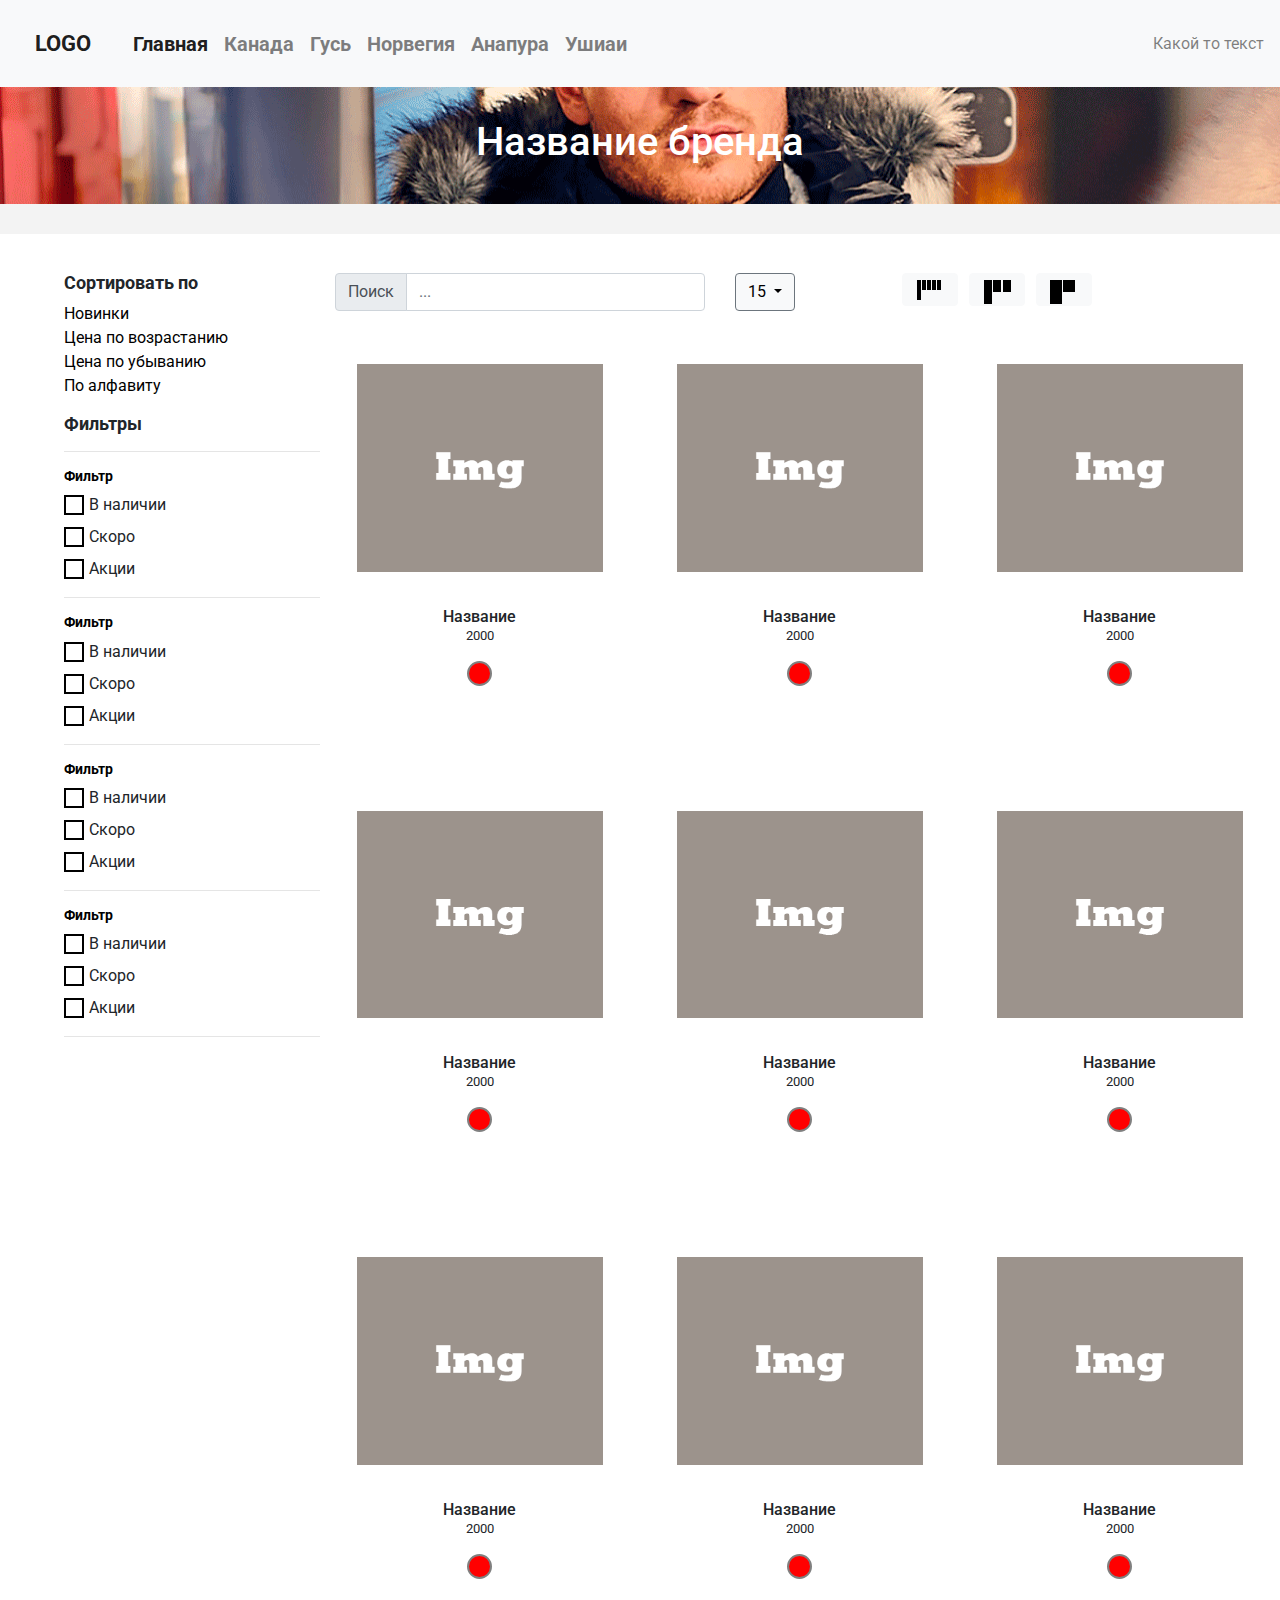
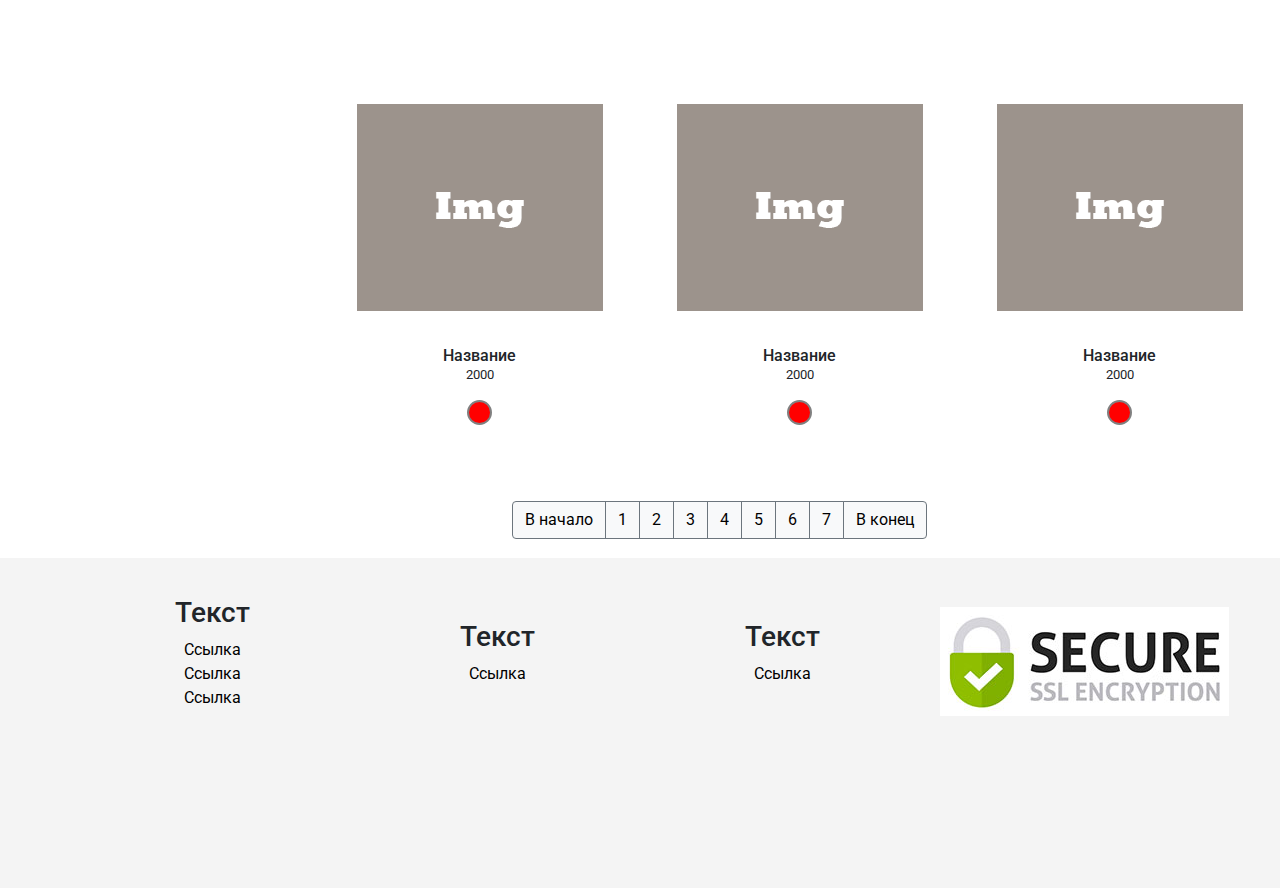
<file: HTML/Product.html>
<!DOCTYPE html>
<html lang="en">
<head>
	<meta charset="utf-8">
    <meta name="viewport" content="width=device-width, initial-scale=1, shrink-to-fit=no">
	<title>LOGO</title>
	<link rel="stylesheet" href="https://maxcdn.bootstrapcdn.com/bootstrap/4.0.0/css/bootstrap.min.css" integrity="sha384-Gn5384xqQ1aoWXA+058RXPxPg6fy4IWvTNh0E263XmFcJlSAwiGgFAW/dAiS6JXm" crossorigin="anonymous">
	<link rel="stylesheet" href="../CSS/style.css">
	<link href="https://fonts.googleapis.com/css?family=Roboto&display=swap" rel="stylesheet">
</head>
<body>
	<div class="header">
		<nav class="navbar navbar-expand-lg navbar-light bg-light">
	  		<a class="navbar-brand" href="#">LOGO
	  		</a>
	  		<button class="navbar-toggler" type="button" data-toggle="collapse" data-target="#navbarText" aria-controls="navbarText" aria-expanded="false" aria-label="Toggle navigation">
	    	<span class="navbar-toggler-icon"></span>
	  		</button>
	  		<div class="collapse navbar-collapse" id="navbarText">
	    		<ul class="navbar-nav mr-auto">
	      			<li class="nav-item active">
	        			<a class="nav-link" href="../index.html">Главная<span class="sr-only">(current)</span></a>
	      			</li>
	      			<li class="nav-item">
	        			<a class="nav-link" href="#">Канада</a>
	      			</li>
	      			<li class="nav-item">
	        			<a class="nav-link" href="#">Гусь</a>
	      			</li>
	      			<li class="nav-item">
	        			<a class="nav-link" href="">Норвегия</a>
	      			</li>
	      			<li class="nav-item">
	        			<a class="nav-link" href="#">Анапура</a>
	      			</li>
	      			<li class="nav-item">
	        			<a class="nav-link" href="#">Ушиаи</a>
	      			</li>
	    		</ul>
	    	<span class="navbar-text">
	      	Какой то текст
	    	</span>
	  		</div>
		</nav>
	</div>
	<div class="img">
		<h1>Название бренда</h1>
	</div>
	<div class="wrapper">
		<div class="line">
			<div class="inner_line">
			</div>
		</div>
		<div class="content">
			<div class="side_bar">
				<div class="side_bar_content">
					<h2 class="sort_h2">Сортировать по</h2>
					<ul>
						<li><a href="">Новинки</a> </li>
						<li><a href="">Цена по возрастанию</a></li>
						<li><a href="">Цена по убыванию</a></li>
						<li><a href="">По алфавиту</a></li>
					</ul>
					<h2 class="sort_h2">Фильтры</h2>
					<hr>
					<h3 class="sort_h3"><a href="">Фильтр</a></h3>
					<ul class="sort_ul">
						<li>
							<div class="form">
								<input type="checkbox" id="productstatusinstock" value="instock">
								<!-- <span class="checkbox"></span> -->
								<label class="lable_check" for="productstatusinstock"> В наличии</label>
							</div>
						</li>
						<li>
							<div class="form">
								<input type="checkbox" id="productstatuscomingsoon" value="instock">
								<!-- <span class="checkbox"></span> -->
								<label class="lable_check" for="productstatuscomingsoon"> Скоро</label>
							</div>
						</li>
						<li>
							<div class="form">
								<input class = "checkbox" type="checkbox" id="productstatusaction" value="instock">
								<!-- <span class="checkbox"></span> -->
								<label class="lable_check" for="productstatusaction"> Акции</label>
							</div>
						</li>
					</ul>
					<hr>
					<h3 class="sort_h3"><a class="sort_a" href="">Фильтр</a></h3>
					<ul class="sort_ul">
						<li>
							<div class="form">
								<input type="checkbox" id="productstatusinstock_1" value="instock">
								<!-- <span class="checkbox"></span> -->
								<label class="lable_check" for="productstatusinstock_1"> В наличии</label>
							</div>
						</li>
						<li>
							<div class="form">
								<input type="checkbox" id="productstatuscomingsoon_1" value="instock">
								<!-- <span class="checkbox"></span> -->
								<label class="lable_check" for="productstatuscomingsoon_1"> Скоро</label>
							</div>
						</li>
						<li>
							<div class="form">
								<input class = "checkbox" type="checkbox" id="productstatusaction_1" value="instock">
								<!-- <span class="checkbox"></span> -->
								<label class="lable_check" for="productstatusaction_1"> Акции</label>
							</div>
						</li>
					</ul>
					<hr>
					<h3 class="sort_h3"><a href="">Фильтр</a></h3>
					<ul class="sort_ul">
						<li>
							<div class="form">
								<input type="checkbox" id="productstatusinstock_2" value="instock">
								<!-- <span class="checkbox"></span> -->
								<label class="lable_check" for="productstatusinstock_2"> В наличии</label>
							</div>
						</li>
						<li>
							<div class="form">
								<input type="checkbox" id="productstatuscomingsoon_2" value="instock">
								<!-- <span class="checkbox"></span> -->
								<label class="lable_check" for="productstatuscomingsoon_2"> Скоро</label>
							</div>
						</li>
						<li>
							<div class="form">
								<input class = "checkbox" type="checkbox" id="productstatusaction_2" value="instock">
								<!-- <span class="checkbox"></span> -->
								<label class="lable_check" for="productstatusaction_2"> Акции</label>
							</div>
						</li>
					</ul>
					<hr>
					<h3 class="sort_h3"><a href="">Фильтр</a></h3>
					<ul class="sort_ul">
						<li>
							<div class="form">
								<input type="checkbox" id="productstatusinstock_3" value="instock">
								<!-- <span class="checkbox"></span> -->
								<label class="lable_check" for="productstatusinstock_3"> В наличии</label>
							</div>
						</li>
						<li>
							<div class="form">
								<input type="checkbox" id="productstatuscomingsoon_3" value="instock">
								<!-- <span class="checkbox"></span> -->
								<label class="lable_check" for="productstatuscomingsoon_3"> Скоро</label>
							</div>
						</li>
						<li>
							<div class="form">
								<input class = "checkbox" type="checkbox" id="productstatusaction_3" value="instock">
								<!-- <span class="checkbox"></span> -->
								<label class="lable_check" for="productstatusaction_3"> Акции</label>
							</div>
						</li>
					</ul>
					<hr>
				</div>	
			</div>	
			<div class="product_container">
				<div class="inner_product">
					<div class="search_section">
						<div class="container">
							<div class="row">
								<div class="col-md-5">
									<div class="input-group mb-1">
							  			<div class="input-group-prepend">
							    		<span class="input-group-text" id="basic-addon1">Поиск</span>
							  		</div>
							  		<input type="text" class="form-control" placeholder="..." aria-label="Username" aria-describedby="basic-addon1">
									</div>
								</div>
								<div class="col-md-2">
									<div class="btn-group" role="group">
							    		<button id="btnGroupDrop1" type="button" class="btn btn-secondary dropdown-toggle" data-toggle="dropdown" aria-haspopup="true" aria-expanded="false">
							      		15
							    		</button>
							    		<div class="dropdown-menu" aria-labelledby="btnGroupDrop1">
							      			<a class="dropdown-item" href="#">30</a>
							      			<a class="dropdown-item" href="#">60</a>
							    		</div>
									</div>
								</div>
								<div class="col-md-5">
									<button type="button" class="btn btn-light">
										<span class="first_button_span"></span>
										<span class="first_button_span"></span>
										<span class="first_button_span"></span>
										<span class="first_button_span"></span>
										<span class="first_button_span"></span>
										<span class="first_button_span"></span>
									</button>
									<button type="button" class="btn btn-light ">
										<span class="second_button_span"></span>
										<span class="second_button_span"></span>
										<span class="second_button_span"></span>
										<span class="second_button_span"></span>
									</button>
									<button type="button" class="btn btn-light ">
										<span class="third_button_span"></span>
										<span class="third_button_span"></span>
										<span class="third_button_span"></span>
									</button>
								</div>	
							</div>
						</div>
					</div>
					<div class="container">
						<div class="row">
							<div class="col-md-4 product">
								<div class="product_img">
									<img src="../IMG/Goods/img.png" alt="">
								</div>
								<div class="product_name">
									<h3>Название</h3>
									<p>2000</p>
								</div>
								<div class="product_color">	
									<span></span>
								</div>
							</div>
							<div class="col-md-4 product" >
								<div class="product_img">
									<img src="../IMG/Goods/img.png" alt="">
								</div>
								<div class="product_name">
									<h3>Название</h3>
									<p>2000</p>
								</div>
								<div class="product_color">	
									<span></span>
								</div>
							</div>
							<div class="col-md-4 product">
								<div class="product_img">
									<img src="../IMG/Goods/img.png" alt="">
								</div>
								<div class="product_name">
									<h3>Название</h3>
									<p>2000</p>
								</div>
								<div class="product_color">	
									<span></span>
								</div>
							</div>
						</div>
						<div class="row">
							<div class="col-md-4 product">
								<div class="product_img">
									<img src="../IMG/Goods/img.png" alt="">
								</div>
								<div class="product_name">
									<h3>Название</h3>
									<p>2000</p>
								</div>
								<div class="product_color">	
									<span></span>
								</div>
							</div>
							<div class="col-md-4 product" >
								<div class="product_img">
									<img src="../IMG/Goods/img.png" alt="">
								</div>
								<div class="product_name">
									<h3>Название</h3>
									<p>2000</p>
								</div>
								<div class="product_color">	
									<span></span>
								</div>
							</div>
							<div class="col-md-4 product">
								<div class="product_img">
									<img src="../IMG/Goods/img.png" alt="">
								</div>
								<div class="product_name">
									<h3>Название</h3>
									<p>2000</p>
								</div>
								<div class="product_color">	
									<span></span>
								</div>
							</div>
						</div>
						<div class="row">
							<div class="col-md-4 product">
								<div class="product_img">
									<img src="../IMG/Goods/img.png" alt="">
								</div>
								<div class="product_name">
									<h3>Название</h3>
									<p>2000</p>
								</div>
								<div class="product_color">	
									<span></span>
								</div>
							</div>
							<div class="col-md-4 product" >
								<div class="product_img">
									<img src="../IMG/Goods/img.png" alt="">
								</div>
								<div class="product_name">
									<h3>Название</h3>
									<p>2000</p>
								</div>
								<div class="product_color">	
									<span></span>
								</div>
							</div>
							<div class="col-md-4 product">
								<div class="product_img">
									<img src="../IMG/Goods/img.png" alt="">
								</div>
								<div class="product_name">
									<h3>Название</h3>
									<p>2000</p>
								</div>
								<div class="product_color">	
									<span></span>
								</div>
							</div>
						</div>
						<div class="row">
							<div class="col-md-4 product">
								<div class="product_img">
									<img src="../IMG/Goods/img.png" alt="">
								</div>
								<div class="product_name">
									<h3>Название</h3>
									<p>2000</p>
								</div>
								<div class="product_color">	
									<span></span>
								</div>
							</div>
							<div class="col-md-4 product" >
								<div class="product_img">
									<img src="../IMG/Goods/img.png" alt="">
								</div>
								<div class="product_name">
									<h3>Название</h3>
									<p>2000</p>
								</div>
								<div class="product_color">	
									<span></span>
								</div>
							</div>
							<div class="col-md-4 product">
								<div class="product_img">
									<img src="../IMG/Goods/img.png" alt="">
								</div>
								<div class="product_name">
									<h3>Название</h3>
									<p>2000</p>
								</div>
								<div class="product_color">	
									<span></span>
								</div>
							</div>
						</div>
					</div>
				</div>
				<div class="btn-toolbar" role="toolbar" aria-label="Toolbar with button groups">
  					<div class="btn-group mr-2" role="group" aria-label="First group">
    					<button type="button" class="btn btn-secondary">В начало</button>
    					<button type="button" class="btn btn-secondary">1</button>
    					<button type="button" class="btn btn-secondary">2</button>
    					<button type="button" class="btn btn-secondary">3</button>
    					<button type="button" class="btn btn-secondary">4</button>
    					<button type="button" class="btn btn-secondary">5</button>
    					<button type="button" class="btn btn-secondary">6</button>
    					<button type="button" class="btn btn-secondary">7</button>
    					<button type="button" class="btn btn-secondary">В конец</button>
  					</div>	
				</div>
			</div>
		</div>	
	</div>	
	<div class="footer">
		<div class="footer-content">
			<div class="container footer-section">
				<div class="row">
					<div class="col-md-3 col-4 center">
						<h3>Текст</h3>
						<ul>
							<li><a class="li_link" href="">Ссылка</a></li>
							<li><a class="li_link" href="">Ссылка</a></li>
							<li><a class="li_link" href="">Ссылка</a></li>
						</ul>
					</div>
					<div class="col-md-3 col-4 center">
						<h3>Текст</h3>
						<ul>
							<li><a class="li_link" href="">Ссылка</a></li>
						</ul>
					</div>
					<div class="col-md-3 col-4 center">
						<h3>Текст</h3>
						<ul>
							<li><a class="li_link" href="">Ссылка</a></li>
						</ul>
					</div>
					<div class="col-md-3 col_with_img center">
						<img src="../IMG/Footer/ssl.jpg" alt="">
					</div>
				</div>
			</div>
		</div>	
	</div>
	<script src="https://code.jquery.com/jquery-3.2.1.slim.min.js" integrity="sha384-KJ3o2DKtIkvYIK3UENzmM7KCkRr/rE9/Qpg6aAZGJwFDMVNA/GpGFF93hXpG5KkN" crossorigin="anonymous"></script>
	<script src="https://cdnjs.cloudflare.com/ajax/libs/popper.js/1.12.9/umd/popper.min.js" integrity="sha384-ApNbgh9B+Y1QKtv3Rn7W3mgPxhU9K/ScQsAP7hUibX39j7fakFPskvXusvfa0b4Q" crossorigin="anonymous"></script>
	<script src="https://maxcdn.bootstrapcdn.com/bootstrap/4.0.0/js/bootstrap.min.js" integrity="sha384-JZR6Spejh4U02d8jOt6vLEHfe/JQGiRRSQQxSfFWpi1MquVdAyjUar5+76PVCmYl" crossorigin="anonymous"></script>
</body>
</html>
</file>
<file: CSS/style.css>
*{
	font-family: 'Roboto', sans-serif;
	box-sizing: border-box;
}
.content:after {
  visibility: hidden;
  display: block;
  font-size: 0;
  content: " ";
  clear: both;
  height: 0;
}
.content { display: inline-block;}
/* start commented backslash hack \*/
* html .content { height: 1%; }
.content { display: block; }
/* close commented backslash hack */
.footer{
	height: 330px;
	background-color: #F4F4F4;
}
li{
	list-style: none;
	padding: 0;
}
ul{
	padding: 0;
}
a{
	text-decoration: none;
	color: black;

}
a:hover{
	color: black;
}
hr{
	height: 130%;
}
input[type="checkbox"]{
	display: none;
}
input[type="checkbox"]:checked + label::before{
	background: url('[data-uri]') 50% 50% no-repeat;
	background-size: 100%;
}
label{

}
label::before{
	content:'';
	display: inline-block;
	width: 20px;
	height: 20px;
	border: 2px solid black;
	margin-right: 2%;
	
}
.wrapper{
	
}
.img{
	padding-top: 2.4%;
	padding-bottom: 2.4%;
	text-align: center;
	color: white;
	background-image: url(../IMG/Goods/Baner_norway.png);	
}
.img>h1{
	
}
.nav-link{
	padding-left: 70%;
	font-size: 125%;
	font-weight: bold;
}
.navbar-brand{
	padding: 1.5%;
	font-size: 140%;
	font-weight: bold;
}
.nav_item{
	margin: 4%;
}
.li_link{
	text-decoration: none;
	color: black;
}
.li_link:hover{
	color: black;
}
/*Главная страница*/
.section_area{
	width: 100%;
	padding: 4%
}
.real-content{
	text-align: center;
}
.section_area_mobile{
	display: none;
	padding: 2% 0 2% 0;
}
.mobile_content  h3{
	font-size: 100%;
}
.mobile_content  p{
	font-size: 80%;
}
.mobile_content img{
	width: 30%;
}
.center{
	margin: auto;
	text-align: center;
}
/*Главная страница*/
/*Страница с брендами*/
.inner_line{
	background-color: #F3F3F3;
	height: 30px;
}
.side_bar_content{
	float: left;
	margin-top: 3%;
	padding-left: 5%;
	width: 25%;
}
.side_bar>ul>li>a{
	font-size: 85%;
}
.sort_h2{
	font-size: 110%;
	font-weight: bold;
}
.sort_h3{
	font-size: 90%;
	font-weight: bold;
}
.footer-section{
	padding-top: 3%;
}

.lable_check{
	display: flex;
	align-items: center;
}
.product_container{
	width: 75%;
	float: left;
	margin-top: 3%;
}
.btn-group>button{
	background-color: #F8F9FA;
	color:black;
}
.btn-group>button:hover{
	background-color: #F8F9FA;
	color:black;
}
.btn-light{
	margin-left: 2%;
	height: 80%;
	width: 15%;
}
.first_button_span{
	float: left;
	display: block;
	background-color: black;
	margin-left: 4%;
	width: 4px;
	height: 10px;	
}
.second_button_span{
	float: left;
	display: block;
	background-color: black;
	margin-left: 5%;
	width: 8px;
	height: 12px; 
	
}
.third_button_span{
	float: left;
	display: block;
	background-color: black;
	margin-left: 3%;
	width: 12px;
	height: 12px;
	
}
.product{
	text-align: center;
	margin-top: 1.5%;	
}
.product:hover{
	box-shadow: 0 0 10px rgba(0,0,0,0.5);
}
.product_img>img{
	margin-top: 12%;
	height: 85%;
	width: 85%;
}
.product_name>h3{
	margin-top: 12%;
	margin-bottom: 0;
	font-size: 100%
}
.product_name>p{
	font-size: 80%
}
.product_color{
	margin-top: 4%;
	padding-bottom: 26%;
}
.product_color span{
	display: block;
	background-color: red;
	border-radius: 50%;
	border: 2px solid grey;
	width: 25px;
	height: 25px;
	margin-left: auto;
	margin-right: auto;
	
}
.btn-toolbar{
	margin-bottom: 2%;
}
.mr-2{
	margin-left: 20%;
	margin-right: 80%;
	
}
/*Медиа запросы*/
@media (max-width: 960px) {
	.section_area_mobile{
		display: block;
	}
	.section_area{
		display: none;
    }
    .col_with_img{
    	display: none;
    }
    footer{
    	height: 60%;
    }

}
</file>
